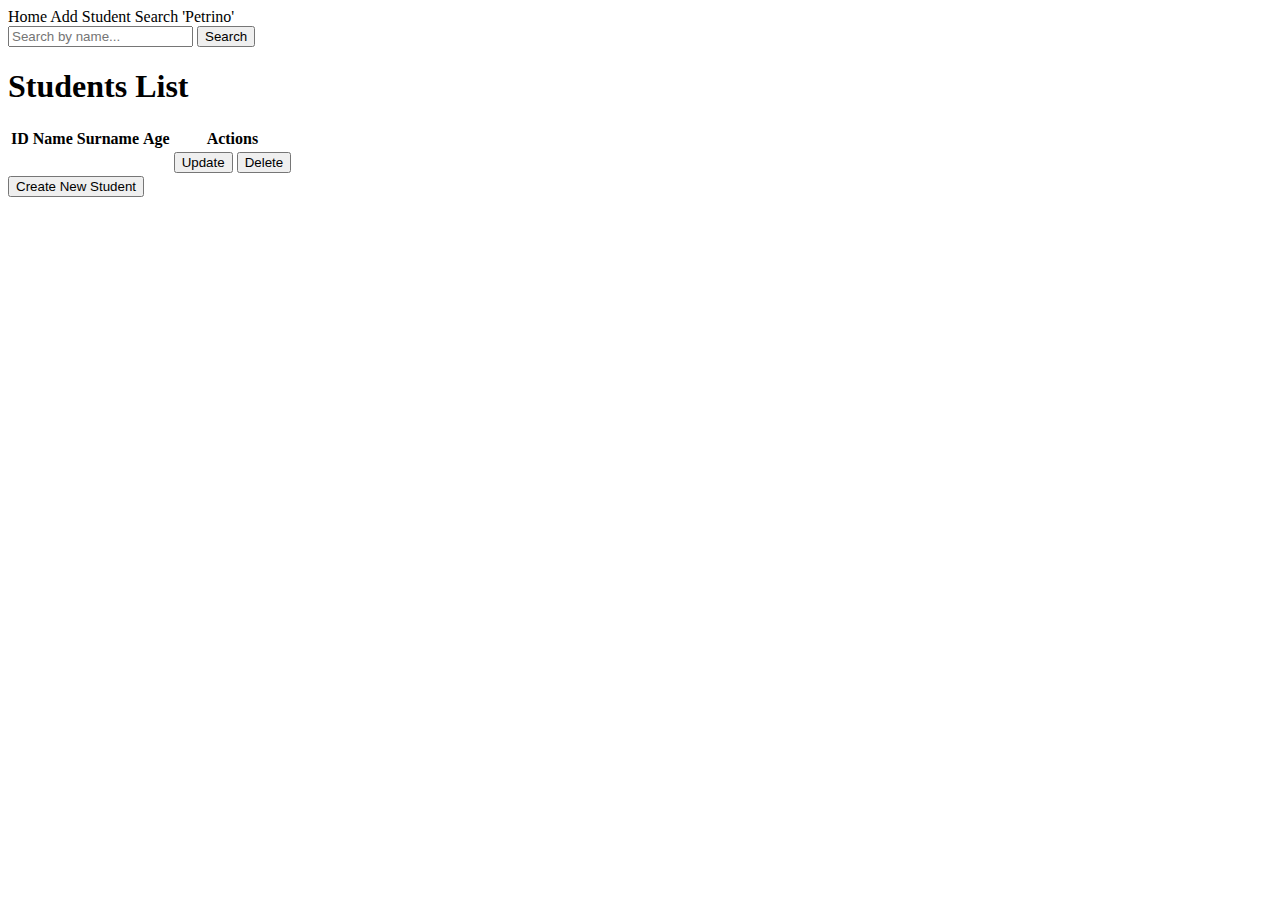
<file: spring-sda/src/main/resources/templates/index.html>
<!DOCTYPE html>
<html lang="en" xmlns:th="http://www.thymeleaf.org">
<head>
    <title>Students</title>
    <link th:href="@{/css/styles.css}" rel="stylesheet" />
</head>
<body>
<!-- Navbar -->
<header>
    <nav>
        <a th:href="@{/students}">Home</a>
        <a th:href="@{/students/create}">Add Student</a>
        <a th:href="@{/students/petrino}">Search 'Petrino'</a>
    </nav>
</header>

<!-- Search Bar -->
<div class="search-container">
    <form th:action="@{/students/search}" method="get">
        <input type="text" name="keyword" placeholder="Search by name..." required>
        <button type="submit">Search</button>
    </form>
</div>

<!-- Page Content -->
<h1>Students List</h1>
<table>
    <thead>
    <tr>
        <th>ID</th>
        <th>Name</th>
        <th>Surname</th>
        <th>Age</th>
        <th>Actions</th>
    </tr>
    </thead>
    <tbody>
    <tr th:each="student : ${students}">
        <td th:text="${student.id}"></td>
        <td th:text="${student.studentName}"></td>
        <td th:text="${student.surname}"></td>
        <td th:text="${student.age}"></td>
        <td>
            <!-- Update Button -->
            <a th:href="@{/students/update/{id}(id=${student.id})}">
                <button>Update</button>
            </a>
            <!-- Delete Button -->
            <form th:action="@{/students/delete/{id}(id=${student.id})}" method="post" style="display:inline;">
                <button type="submit" onclick="return confirm('Are you sure you want to delete this student?');">Delete</button>
            </form>
        </td>
    </tr>
    </tbody>
</table>

<!-- Create New Student Button -->
<div class="create-button">
    <a th:href="@{/students/create}">
        <button>Create New Student</button>
    </a>
</div>
</body>
</html>
</file>
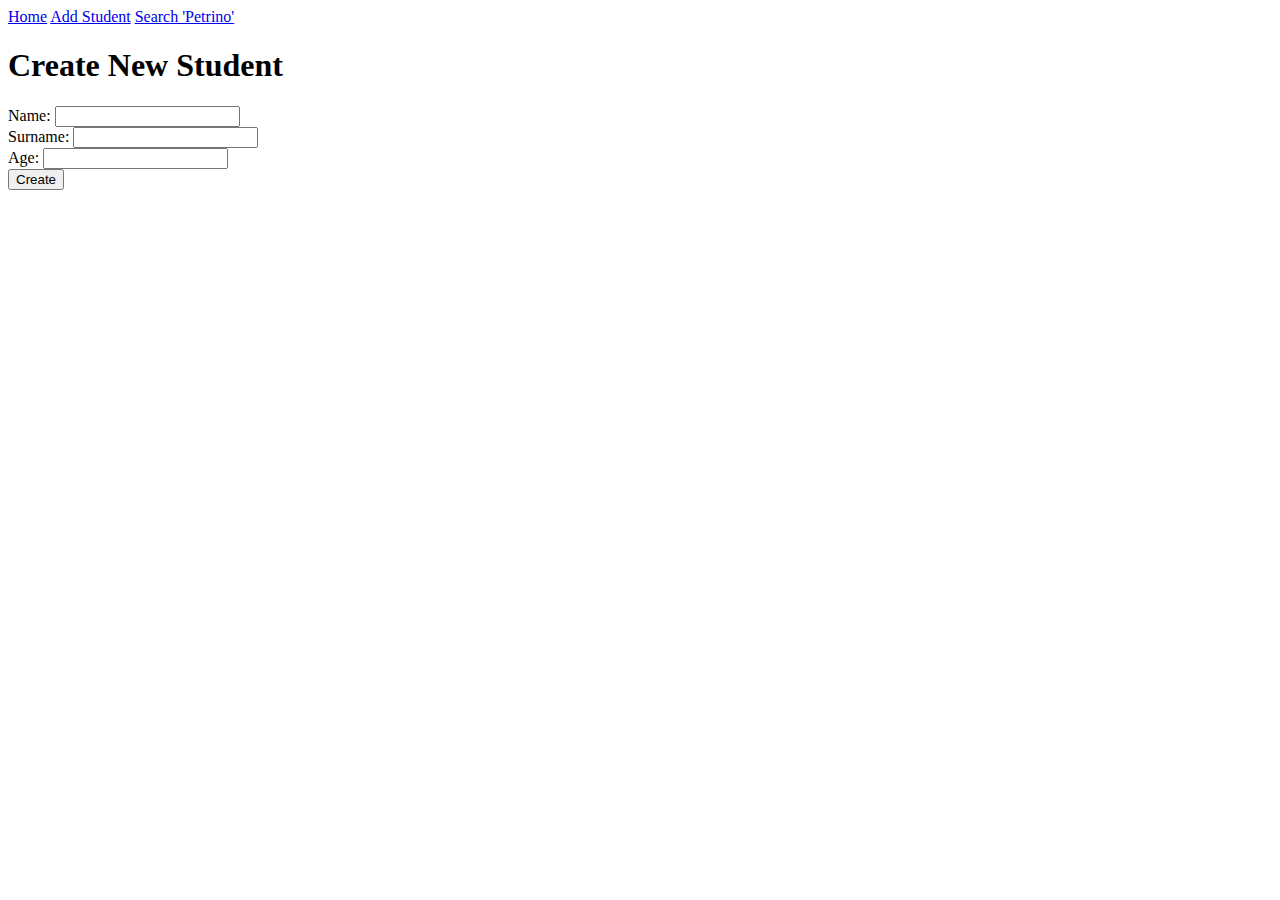
<file: spring-sda/src/main/resources/templates/create_student.html>
<!DOCTYPE html>
<html xmlns:th="http://www.thymeleaf.org">
<head>
  <title>Create Student</title>
  <link th:href="@{/css/styles.css}" rel="stylesheet" />
</head>
<body>
<!-- Navbar -->
<header>
  <nav>
    <a href="/students">Home</a>
    <a href="/students/create">Add Student</a>
    <a href="/students/petrino">Search 'Petrino'</a>
  </nav>
</header>

<!-- Page Content -->
<h1>Create New Student</h1>
<form th:action="@{/students/create}" th:object="${student}" method="post" class="form-container">
  <label for="studentName">Name:</label>
  <input type="text" id="studentName" name="studentName" th:field="*{studentName}" required>
  <br>
  <label for="surname">Surname:</label>
  <input type="text" id="surname" name="surname" th:field="*{surname}" required>
  <br>
  <label for="age">Age:</label>
  <input type="number" id="age" name="age" th:field="*{age}" required>
  <br>
  <button type="submit">Create</button>
</form>
</body>
</html>
</file>
